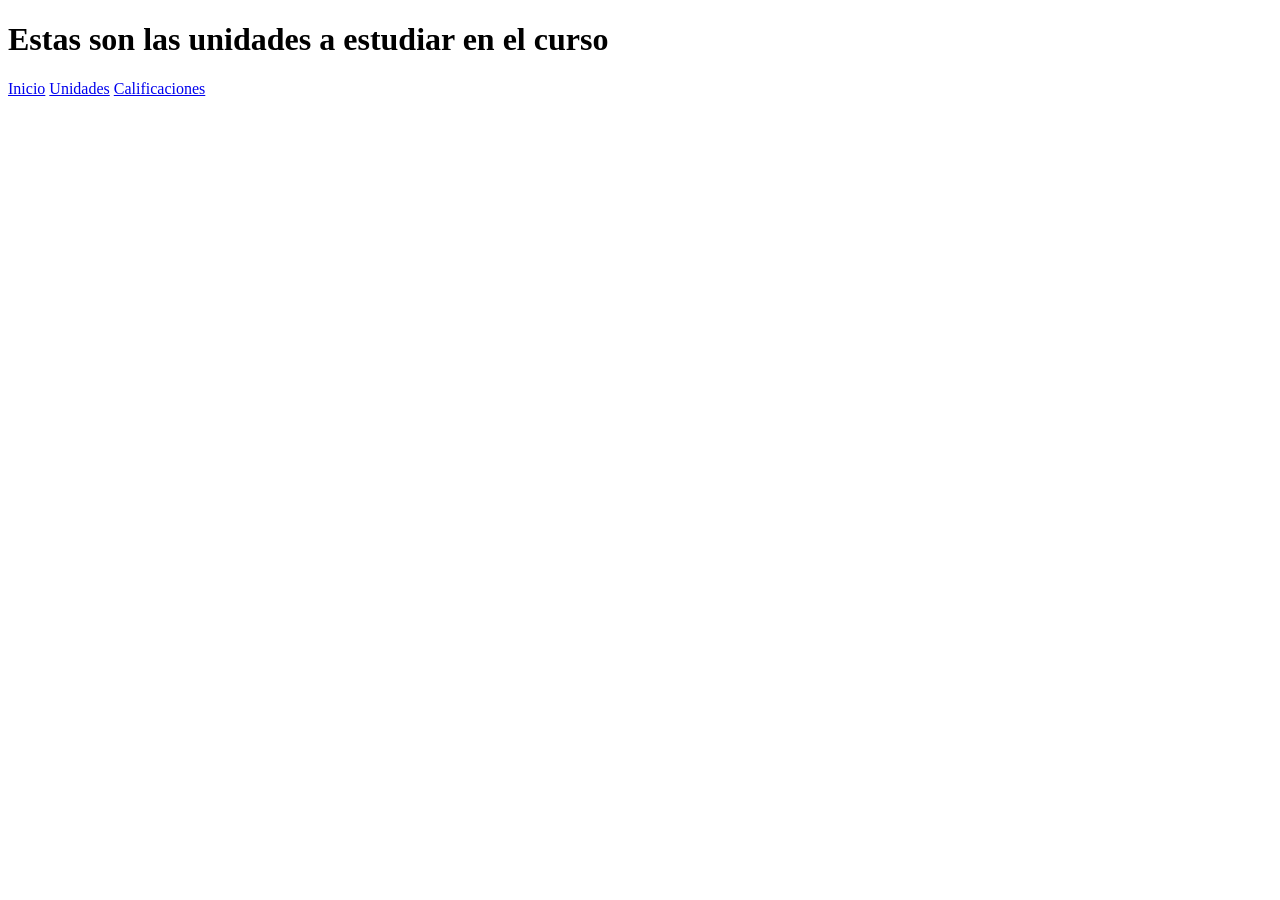
<file: calificaciones.html>
<!doctype html>
<html lang="en">
  <head>
    <meta charset="UTF-8" />
    <meta name="viewport" content="width=device-width, initial-scale=1.0" />
    <title>Unidades</title>
  </head>
  <body>
    <h1>Estas son las unidades a estudiar en el curso</h1>
    <nav>
      <a href="index.html">Inicio</a>
      <a href="unidades.html">Unidades</a>
      <a href="calificaciones.html">Calificaciones</a>
    </nav>
  </body>
</html>
</file>
